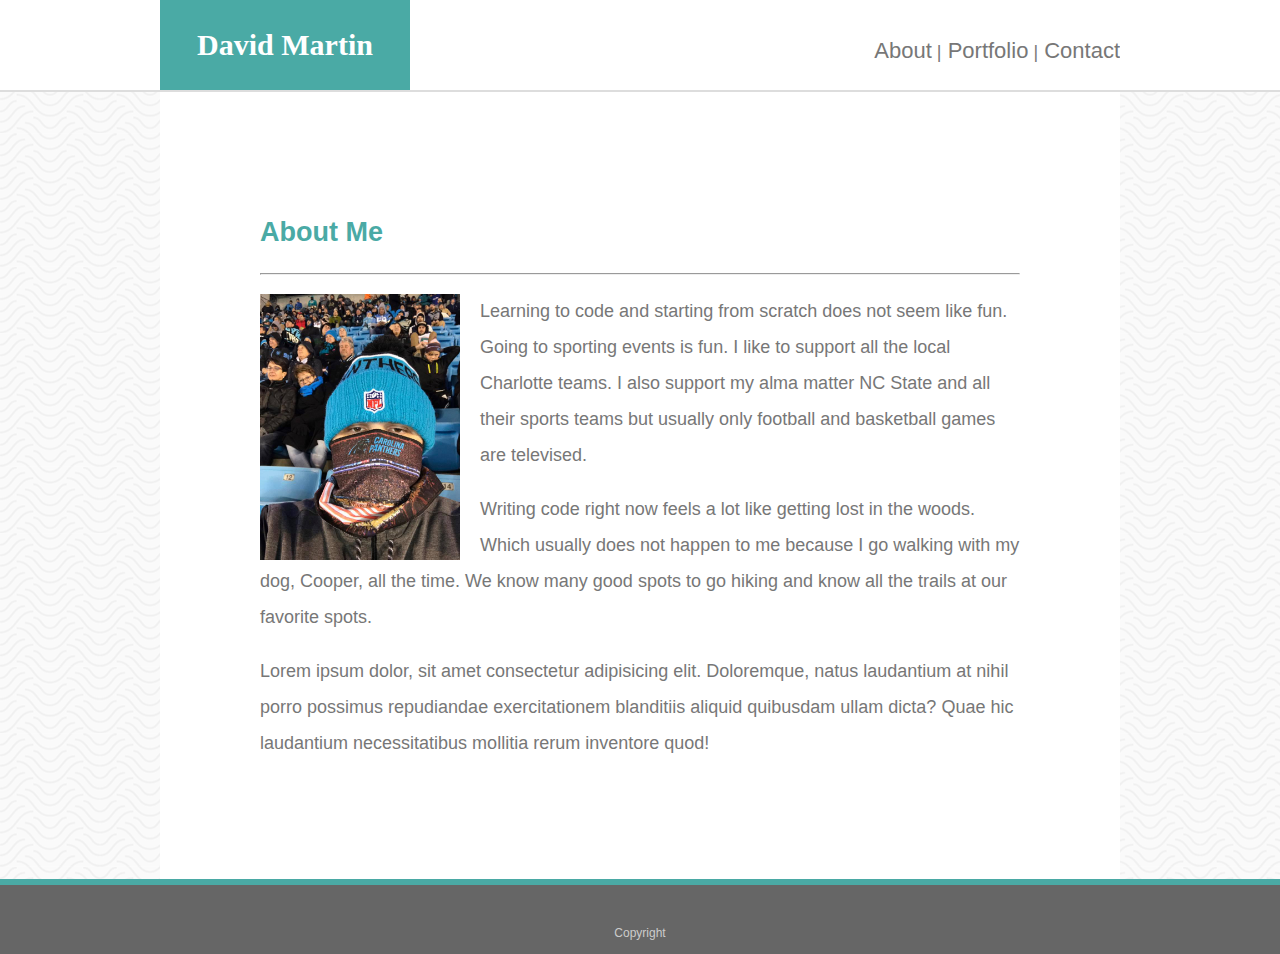
<file: index.html>
<!DOCTYPE html>
<html lang="en-us">
<head>
  <meta name="viewport" content="width=device-width" charset="UTF-8">
  <title>Basic-Portfolio</title>
  <link rel="stylesheet" href="assets/css/styles.css">
</head>
<body>
  <header class="head">
    <div class="box">
      <h1><a class="logo" href="index.html">David Martin</a></h1>
      <nav>
        <ul class="nav-list">
            <li class="list-item"><a class="nav" href="index.html">About</a></li>
            <li class="list-item"><a class="nav" href="portfolio.html">&nbspPortfolio</a></li>
            <li class="list-item"><a class="nav" href="contact.html">&nbspContact</a></li>
        </ul>
      </nav>
    </div>
  </header>
  <div class="box">
    <section class="section">
      <h2>About Me</h2>
      <hr>
      <img class="photo" src="assets/images/23472753_1857022457941173_5319135658535782285_n.jpg" alt="David Martin">
      <p>Learning to code and starting from scratch does not seem like fun. Going to sporting events is fun. I like to support all the local Charlotte teams. I also support my alma matter NC State and all their sports teams but usually only football and basketball games are televised.</p>
      <p>Writing code right now feels a lot like getting lost in the woods. Which usually does not happen to me because I go walking with my dog, Cooper, all the time. We know many good spots to go hiking and know all the trails at our favorite spots.</p>
      <p>Lorem ipsum dolor, sit amet consectetur adipisicing elit. Doloremque, natus laudantium at nihil porro possimus repudiandae exercitationem blanditiis aliquid quibusdam ullam dicta? Quae hic laudantium necessitatibus mollitia rerum inventore quod!</p>
    </section>
  </div>
  <footer>
    <div class="box">
        Copyright
    </div>
  </footer>
</body>
</html>
</file>
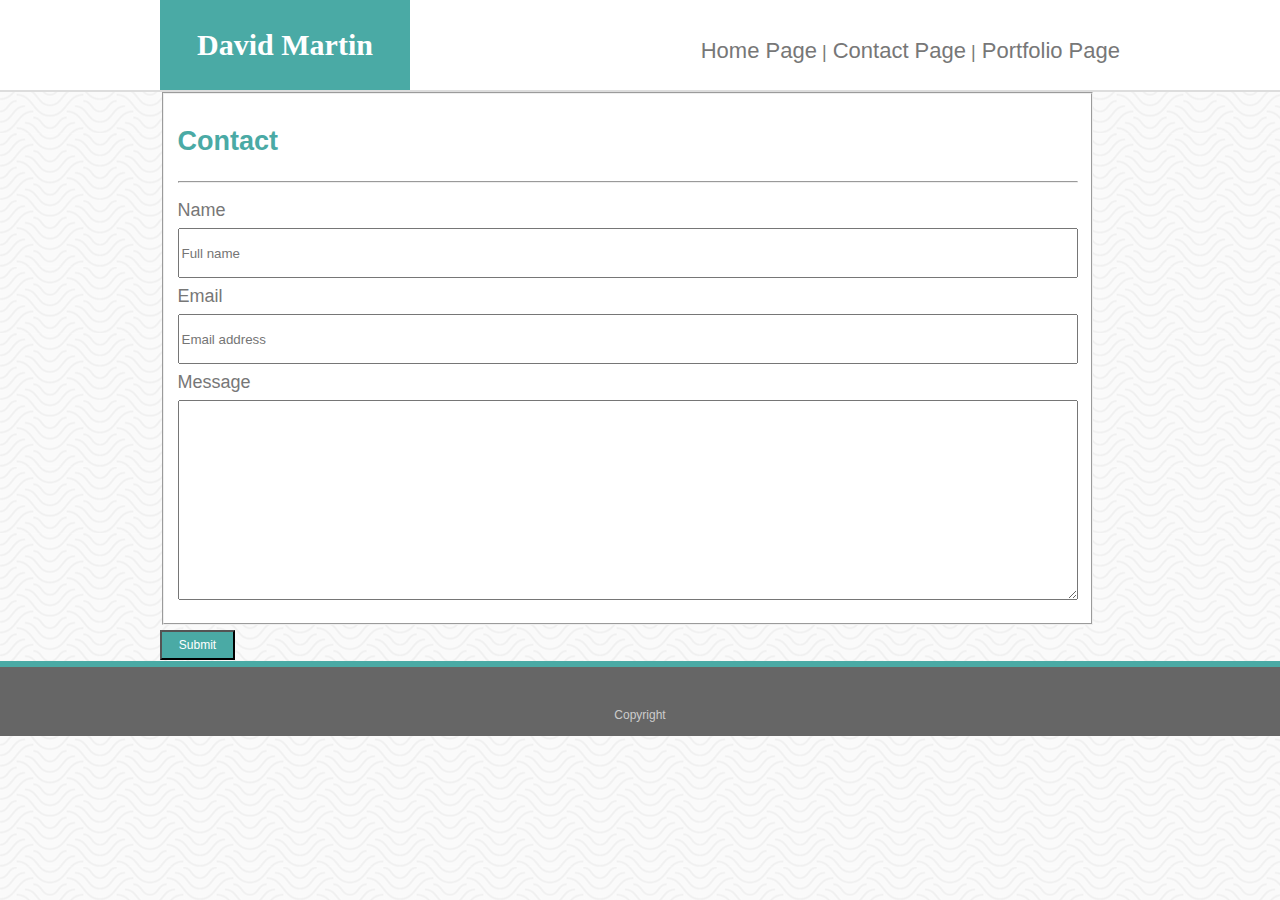
<file: contact.html>
<!DOCTYPE html>
<html>
  <head>
    <title>Contact Page</title>
    <link rel="stylesheet" href="assets/css/styles.css">
  </head>
  <body>
    <header class="head">
      <div class="box">
          <h1><a class="logo" href="index.html">David Martin</a></h1>
          <nav>
            <ul class="nav-list">
              <li class="list-item"><a class="nav" href="index.html">Home Page</a></li>
              <li class="list-item"><a class="nav" href="contact.html">&nbspContact Page</a></li>
              <li class="list-item"><a class="nav" href="portfolio.html">&nbspPortfolio Page</a></li>
            </ul>
          </nav>
      </div>
    </header>
    <div class="box">
      
      <form>
          <fieldset class="form">
              <h2>Contact</h2>
              <hr>
              <label>
                Name
                <input class="name" type="text" name="name" placeholder="Full name">
              </label>
              <label>
                Email
                <input class="email" type="email" name="email" placeholder="Email address">
              </label>
              <label>
                Message
                <textarea class="message" name="comments"></textarea>
              </label>
          </fieldset>
              <input class="button" type="submit" name="submit" value="Submit">
      </form>
    </div>
    <footer>
        <div class="box">
            Copyright
        </div>
      </footer>
  </body>
</html>
</file>
<file: assets/css/styles.css>
* {
  box-sizing: border-box;
}
body {
  background-image: url(../images/papyrus.png);
  font-family: Arial, Helvetica, "Helvetica Neue", sans-serif;
  font-size: 18px;
  line-height: 200%;
  color: #777;
  margin: 0;
}
.box {
  width: 960px;
  margin: 0 auto;
  clear: both;
  overflow: hidden;
}
h1 {
  float: left;
  width: 250px;
  height: 90px;
  font-family: Georgia, Times, "Times New Roman", serif;
  font-size: 30px;
  margin: 0;
  line-height: 90px;
  color: #fff;
  text-align: center;
  
  background: #4aaaa5;
}
h2 {
  color: #4aaaa5;
}  

.head {
  border-bottom: 2px solid #ddd;
  margin: 0;
  background: #fff;
  line-height: 3;
}  

.logo {
  color: #fff;
  text-decoration: none;
}

nav {
  
  padding-left: 20px;
  margin-left: 20px;
  float: right;
  
}
.nav {
  font-size: 22px;
  color: #777;
  text-decoration: none;
}
.nav-list {
  list-style: none;
}
.list-item {
  float: left;
}
.list-item:not(:last-child)::after {
  content:" |"
}
.section {
  float: left;
  width: 100%;
  padding: 100px;
  margin: 0;
  background: #fff;
  
}
.photo {
  float: left;
  width: 200px;
  
  margin-right: 20px;
  margin-top: 10px;
}
.form {
  float: left;
  width: 900px;
  background-color: #fff;
  
}
.name {
  width: 900px;
  height: 50px;
}
.email {
  width: 900px;
  height: 50px;
}
.message {
  width: 900px;
  height: 200px;
}
.button {
  background-color: #4aaaa5;
  color: #fff;
  width: 75px;
  height: 30px;
  font-size: 12px;
  
}
.portfolio {
  float: left;
  width: 100%;
  padding: 30px;
  
  background: #fff;
  
  
}
.image {
  width: 300px;
  height: 300px;
  margin-left: 20px;
  margin-top: 20px;
  background-color: #4aaaa5 .85;
}
.image-box {
  position: relative;
  width: 300px;
  
  background-color: #4aaaa5 .85;
}
footer {
  padding: 30px 0;
  clear: both;
  font-size: 12px;
  color: #ccc;
  text-align: center;
  background: #666;
  height: 75px;
  border-top: 6px solid #4aaaa5;
}

@media screen and (max-width: 980px) {
  .section {
    padding: 20px;
    margin-top: 20px;
    margin-bottom: 100px;
    
  }
  .box {
    width: 70%;
    height: 70%;
    
  }
}
@media screen and (max-width: 768px) {
  nav {
    width: 50%;
  }
  footer {
    width: 100%;
  }
  .box {
    width: 100%;
  }
  h1 {
    margin-left: 20px;
  }
  .section {
    padding: 20px;
  }
  .box {
    padding: 10px;
  }
}
@media screen and (max-width: 640px) {
  h1 {
    width: 100%;
    font-size: 18px;
  }
  nav {
    width: 100%;
    background-color: #fff;
    text-align: center;
  }
  .nav{
    font-size: 18px;
  }
  .list-item {
    width: 33.3%;
  }
  .list-item:not(:last-child)::after {
    content:""
  }
  .section {
    
    padding: 15px;
    width: 100%;
  }
  footer {
    width: 100%;
  }
  .box {
    width: 100%;
  }
  .photo {
    width: 100%;
  }
}
</file>
